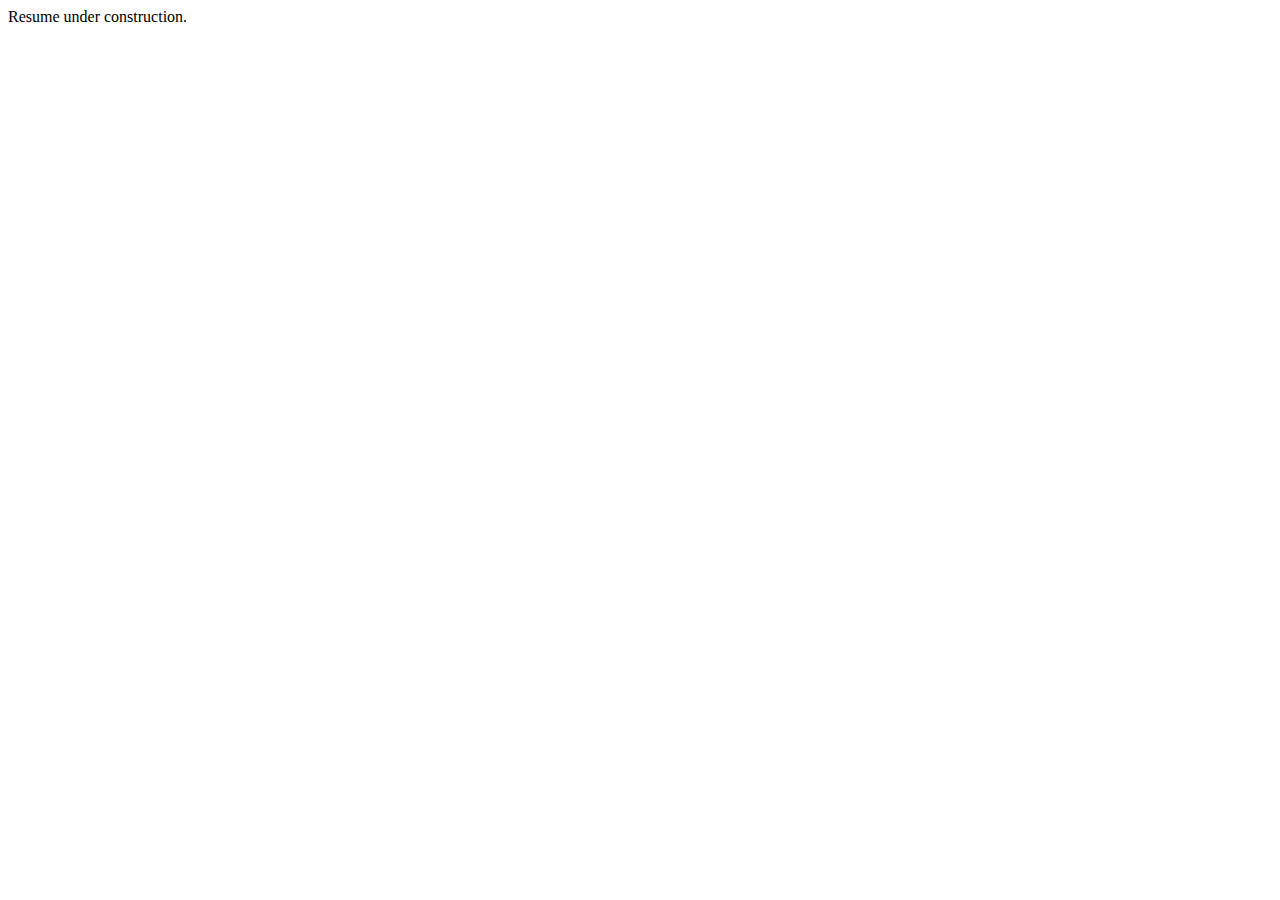
<file: assets/resume.html>
<!DOCTYPE html>
<html lang="en-US">
    <head>
        <meta charset="UTF-8">
        <title>Jessica Gallo | Resume</title>
    </head>
    <body>
        Resume under construction.
    </body>
</html>
</file>
